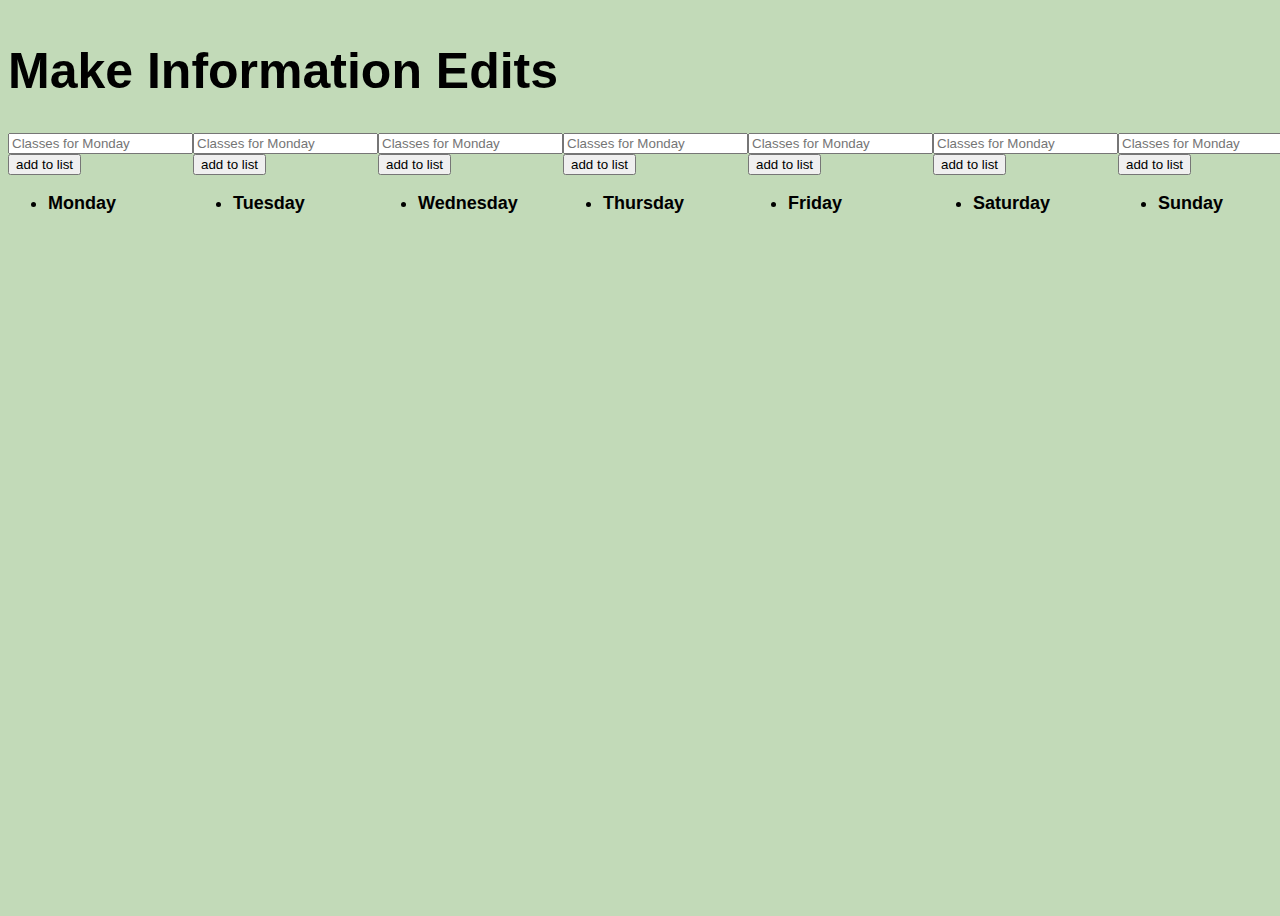
<file: info_edit.html>
<!DOCTYPE html>
<html lang="en">
<head>
    <meta charset="UTF-8">
    <meta http-equiv="X-UA-Compatible" content="IE=edge">
    <meta name="viewport" content="width=device-width, initial-scale=1.0">
    <link rel = "stylesheet" type = "text/css" href="wellness.css"/>
    <title>Information Editd Page</title>
</head>
<body>
    <h1>Make Information Edits</h1>

    

<div class="week">
    <div class="day">
        <input type='text' id='input' placeholder="Classes for Monday"/>
        <input type='button' value='add to list' id='addMon' />
        <ul id='listMon'>
            <li> <b>Monday</b></li>
          </ul>
    </div>
    <div class="day">
        <input type='text' id='input' placeholder="Classes for Monday"/>
        <input type='button' value='add to list' id='addMon' />
        <ul id='listTue'>
            <li> <b>Tuesday</b></li>
          </ul>
    </div>
    <div class="day">
        <input type='text' id='input' placeholder="Classes for Monday"/>
        <input type='button' value='add to list' id='addMon' />
        <ul id='listWed'>
            <li> <b>Wednesday</b></li>
          </ul>
    </div>
    <div class="day">
        <input type='text' id='input' placeholder="Classes for Monday"/>
        <input type='button' value='add to list' id='addMon' />
        <ul id='listThu'>
            <li> <b>Thursday</b></li>
          </ul>
    </div>
    <div class="day">
        <input type='text' id='input' placeholder="Classes for Monday"/>
        <input type='button' value='add to list' id='addMon' />
        <ul id='listFri'>
            <li> <b>Friday</b></li>
          </ul>
    </div>
    <div class="day">
        <input type='text' id='input' placeholder="Classes for Monday"/>
        <input type='button' value='add to list' id='addMon' />
        <ul id='listSat'>
            <li> <b>Saturday</b></li>
          </ul>
    </div>
    <div class="day">
        <input type='text' id='input' placeholder="Classes for Monday"/>
        <input type='button' value='add to list' id='addMon' />
        <ul id='listSun'>
            <li> <b>Sunday</b></li>
          </ul>
    </div>

</div>


    <script src="wellness.js"></script>
    
</body>
</html>
</file>
<file: wellness.css>
h1{
    font-size: 50px;
    font-family: 'Merriweather Sans', sans-serif;
    font-weight: 700;
}

h2{
    font-size: 40px;
    font-family: 'Merriweather Sans', sans-serif;
    font-weight: 600;
}

h3{
    font-size: 30px;
    font-family: 'Merriweather Sans', sans-serif;
    font-weight: 400;
    font-style: italic;
}

h4{
    font-size: 18px;
    font-weight: bold;
}

p{
    font-size: 18px;
    font-family: 'Merriweather Sans', sans-serif;
}

ul{
    font-size: 18px;
    font-family: 'Merriweather Sans', sans-serif;
}

body{
    display: flex;
    flex-direction: column;
    align-content: center;
    min-height: 100vh;
    min-width: 100vw;
    background-color: rgb(194, 218, 184) !important;
}

.hero{
    height: 800px;
    width: auto;
    display: flex;
    flex-direction: row;
    justify-content: space-between;
    align-content: center;
    margin-bottom: 100px;
    position: relative;
    overflow: hidden;
    min-height: 50vh;
    background-color: rgba(0, 0, 0, 0.5);
}

.logo{
    max-width: 100%;
    align-self: center;
}

.hero-text{
    display: flex;
    flex-flow:column wrap;
    justify-content: center;
    align-content: flex-end;
    color: white;
    height: 800px;
    width: 500px;
    padding-right: 50px;
}

.hero-text h1{
    justify-self: center;
    align-self: flex-end;
}

.hero-text h3{
    justify-self: center;
    align-self: flex-end;
}

.video-bg{
    position:absolute;
    z-index: -1;
    top: 0;
    left:0;
    width: 100%;
    height: 90%;
    margin: 0px;
    padding: 0px;
    object-fit: cover;
}

.original-nav{
    align-self: flex-start;
    display: flex;
    flex-direction: column;
    background-color: rgba(0, 0, 0, 0.75);
    list-style-type: none;
    justify-content: center;
    padding: 50px;
    height: 800px;
    width: 200px;
    list-style-type: none;
    align-items: center;
    position: fixed, top;
}

.main-nav ul{
    list-style-type: none;
    align-self: center;
}

.main-nav li a{
    text-decoration: none;
    color: white;
    padding: 50px;
    line-height: 100px;
    list-style-type: none;
    background-image: blue;
}

.main-nav li a:hover{
    text-decoration: underline;
}

.introduction{
    display: flex;
    flex-flow: column wrap;
    justify-content: center;
    align-content: center;
    width: 1425px;
}

.introduction h2, p{
    align-self: center;
}

.on-this-site{
    display: flex;
    flex-flow: row wrap;
    justify-content: space-around;
    align-content: center;
    width: 100%;
}

.card-m{
    display: flex;
    flex-flow: column wrap;
    justify-content: center;
    align-content: center;
    width: 350px;
    height: 350px;
    background-image: url(images/butterfly.png);
    background-position: top left;
    background-size: cover;
    margin: 5px;
    background-color: rgba(0, 0, 0, 0.5);
}

.card-y{
    display: flex;
    flex-flow: column wrap;
    justify-content: center;
    align-content: center;
    width: 350px;
    height: 350px;
    background-image: url(images/pinkpond.jpeg);
    background-position: top left;
    background-size: cover;
    margin: 5px;
    background-color: rgba(0, 0, 0, 0.5);
}

.card-c{
    display: flex;
    flex-flow: column wrap;
    justify-content: center;
    align-content: center;
    width: 350px;
    height: 350px;
    background-image: url(images/flower.png);
    background-position: top left;
    background-size: cover;
    margin: 5px;
    background-color: rgba(0, 0, 0, 0.5);
}

.card-y p{
    align-self: center;
    color: white;
    text-decoration: none;
    background-color: rgba(0, 0, 0, 0.75);
    font-size: larger;
    
    background-size: 100px;
}

.card-m p{
    align-self: center;
    color: white;
    text-decoration: none;
    font-size: larger;
}

.card-c p{
    align-self: center;
    color: white;
    text-decoration: none;
    background-color: rgba(0, 0, 0, 0.75);
    font-size: larger;
}

.card-y a{
    text-decoration: none;
}

.card-y a:visited{
    text-decoration: none;
    color: white;
}

.card-m a{
    text-decoration: none;
}

.card-m a:visited{
    text-decoration: none;
    color: white;
}

.card-c a{
    text-decoration: none;
}

.card-c a:visited{
    text-decoration: none;
    color: white;
}

.on-this-site a{
    text-decoration: none;
}

.card-y:hover{
    align-self: center;
    color: black;
    transform:scale(1.1);
    transition: 0.5s;
}

.card-transform:hover{
    transform:scale(1.07);
    transition: 0.5s;
}

.card-m:hover{
    align-self: center;
    color: black;
    transform:scale(1.1);
    transition: 0.5s;
}

.card-c:hover{
    align-self: center;
    color: black;
    transform:scale(1.1);
    transition: 0.5s;
}

.footer{
    height: 200px;
    background-color: #87B548;
    background-size: cover;
    display: flex;
    flex-direction: row;
    align-content: baseline;
    justify-content: space-between;
    margin-top: 100px;
    margin-bottom: 0px;
}

.footer-link-ul{
    list-style-type: none;
    padding-left: 25px;
    color: black;
    display: flex;
    flex-direction: column;
    justify-content: center;
    padding-bottom: 10px;
    line-height: 0.25px;
}

.footer-link-ul a{
    text-decoration: none;
    color: black;
    line-height: 0.25;
    font-size: 12px;
}

.footer-nav-link:hover {
    color: white!important;
}

.footer-ul a:visited{
    text-decoration: none;
    color: black;
}

.footer p{
    padding-right: 50px;
    font-size: 16px;
}

.line{
    width: 2px;
    height: 150px;
    background-color: black;
    position:relative;
    margin: 25px;
}

@media screen and (max-width: 1100px){
    .card-m{
        max-width: 250px;
        height: 250px;
    }
    .card-y{
        max-width: 250px;
        height: 250px;
    }
    .card-c{
        max-width: 250px;
        height: 250px;
    }

    h1{
        font-size: 25px;
    }
}
@media screen and (max-width: 1000px){
    .on-this-site{
        flex-direction: column;
    }

.line{
    width: 150px;
    height: 2px;
}
footer{
    flex-direction: column;
    height: auto;
    justify-content:baseline;
    align-content:space-between;
}
}

.main-hero{
    background-image: url(images/monarch.png);
    height: 300px;
    background-repeat: no-repeat;
    background-position: center;
    display: flex;
    flex-direction: row;
    justify-content: center;
}

.main-hero h2{
    align-self: bottom;
    padding-top: 200px;
    font-size: 50px;
}

.nav1{
    align-self: center;
    display: flex;
    flex-direction: row;
    background-color: white;
    justify-content: center;
    padding: 50px;
    height: 100px;
    width: 200px;
    align-items: center;
    position: fixed, top;
}

.nav1 ul{
    list-style-type: none;
    display: flex;
    flex-direction: row;
    justify-content: space-evenly;
}

.nav1 ul a{
    color: black;
    padding: 25px;
    text-decoration: none;
}

.nav1 ul a:hover{
    text-decoration: underline;
}

.intro-paragraph{
    display: flex;
    flex-direction: column;
    justify-content: center;
    align-content: center;
    width: 1000px;
    height: 150px;
    background-color: #87B548;
    align-self: top;
    margin: 10px;
}

.intro-paragraph p{
    align-self: center;
    text-align: center;
}

.monarch{
    width: 200px;
    height: 300px;
}

.video-class{
    display: flex;
    flex-direction: row;
    justify-content: center;
}

.yoga-video{
    width: 700px;
    padding: 0px;
}

.body{
    display: flex;
    flex-flow: row wrap;
    justify-content: center;
    align-content: center;
    margin: 0px;
    width: 100%;
}

.classes{
    padding: 50px;
    width: 500px;
    height: 500px;
}

.week{
    display: flex;
    flex-direction: row;
}

.parag{
    display: flex;
    flex-direction: column;
    justify-content: center;
    align-content: center;
    width: 500px;
    height: 500px;
    align-self: top;
    margin: 10px;
    padding: 25px;
}

.testiparag{
    display: flex;
    flex-flow: row wrap;
    justify-content: left;
    align-content: left;
    width: 100%;
    height: 100%;
    align-self: top;
    margin: 10px;
    padding: 10px;
}

.massageimages{
    height: 500px;
    width: 700px;
}

.yoga-paragraph{
    display: flex;
    flex-flow: row wrap;
    justify-content: center;
    align-content: center;
    align-self: top;
    height: 200px;
    width: 1425px;
    background-color:#87B548;
    text-align: center;
    margin: 10px;
}

.classes a{
    text-decoration: none;
    color: darkslategray;
}

.classes a:visited{
    text-decoration: none;
    color: darkslategray;
}

@media (max-width: 1200px) {
    .collapse {
        display: block;
    }
}
</file>
